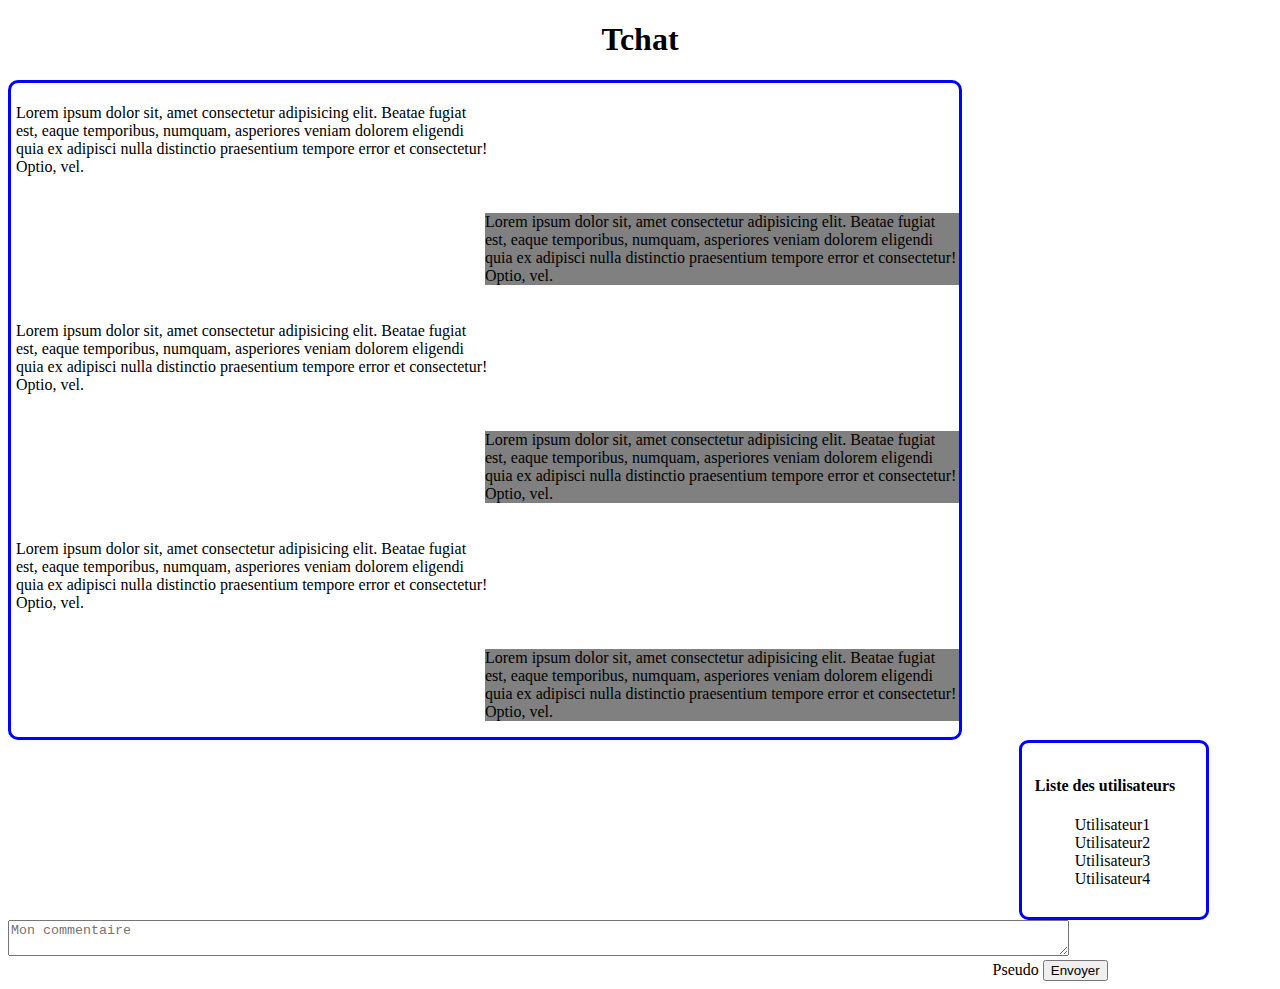
<file: tchat.html>
<!DOCTYPE html>
<html lang="fr">
<head>
    <meta charset="UTF-8">
    <title>Tchat</title>
    <link rel="stylesheet" href="leTchat.css">
</head>

<body>

    <h1>Tchat</h1>

    <div class="ensemble">
    <div class="t1">
    <p>
        <p>Lorem ipsum dolor sit, amet consectetur adipisicing elit. Beatae fugiat est, eaque temporibus, numquam, asperiores veniam dolorem eligendi quia ex adipisci nulla distinctio praesentium tempore error et consectetur! Optio, vel.</p>
    </p>
    </div>

    <div class="t2">
    <p>
        <p>Lorem ipsum dolor sit, amet consectetur adipisicing elit. Beatae fugiat est, eaque temporibus, numquam, asperiores veniam dolorem eligendi quia ex adipisci nulla distinctio praesentium tempore error et consectetur! Optio, vel.</p>
    </p>
    </div>

    <div class="t3">
    <p>
        <p>Lorem ipsum dolor sit, amet consectetur adipisicing elit. Beatae fugiat est, eaque temporibus, numquam, asperiores veniam dolorem eligendi quia ex adipisci nulla distinctio praesentium tempore error et consectetur! Optio, vel.</p>
    </p>
    </div>

    <div class="t4">
    <p>
        <p>Lorem ipsum dolor sit, amet consectetur adipisicing elit. Beatae fugiat est, eaque temporibus, numquam, asperiores veniam dolorem eligendi quia ex adipisci nulla distinctio praesentium tempore error et consectetur! Optio, vel.</p>
    </p>
    </div>

    <div class="t5">
    <p>
        <p>Lorem ipsum dolor sit, amet consectetur adipisicing elit. Beatae fugiat est, eaque temporibus, numquam, asperiores veniam dolorem eligendi quia ex adipisci nulla distinctio praesentium tempore error et consectetur! Optio, vel.</p>
    </p>
    </div>

    <div class="t6">
    <p>
        <p>Lorem ipsum dolor sit, amet consectetur adipisicing elit. Beatae fugiat est, eaque temporibus, numquam, asperiores veniam dolorem eligendi quia ex adipisci nulla distinctio praesentium tempore error et consectetur! Optio, vel.</p>
    </p>
    </div>
    </div>

    <div class="users">
        <h4>Liste des utilisateurs</h4>
        <ul>
            <li>Utilisateur1</li>
            <li>Utilisateur2</li>
            <li>Utilisateur3</li>
            <li>Utilisateur4</li>
        </ul>
    </div>

    <div>
        <textarea name="com" id="com" cols="130" rows="2" placeholder="Mon commentaire"></textarea>
    </div>

    <div id="boutons">
        <label for="pseudo">Pseudo</label>
        <input type="submit" value="Envoyer"/>
    </div>



</body>
</html>
</file>
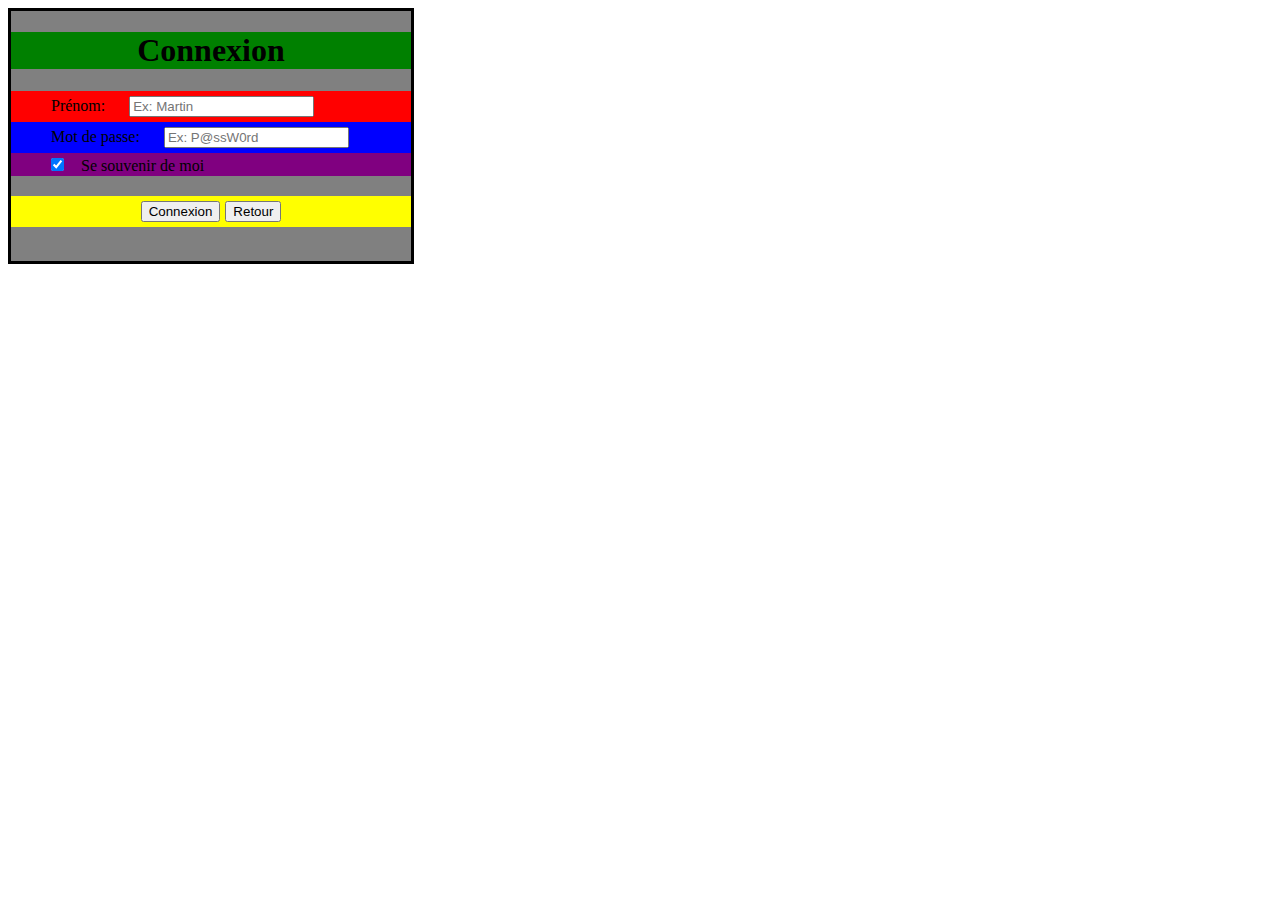
<file: tp4_connexion.html>
<!DOCTYPE html>
<html lang="fr">
<head>
    <meta charset="UTF-8">
    <title>Connexion</title>
    <link rel="stylesheet" href="tp4connexion_css.css">
</head>

<body>

    

    <form action="file.php" method="post">

        <h1>Connexion</h1>

        <div class="prenom">
            <label class="prenom" for="firstName">Prénom:</label>
            <input type="text" name="firstName" id="firstName" placeholder="Ex: Martin">
        </div>

        <div class="mdp">
            <label class="mdp" for="pwd">Mot de passe:</label>
            <input type="password" name="pwd" id="pwd" placeholder="Ex: P@ssW0rd" minlength="8" maxlength="30">
        </div>

        
            <div class="labelCheck">
                <input type="checkbox" name="checkMemory" id="checkMemory" checked>
                <label class="labelCheck" for="checkMemory">Se souvenir de moi</label>
            </div>
        
            <div id="boutons">
                <input type="submit" value="Connexion"/><input id="resetBouton" type="reset" value="Retour"/>
            </div>
    
</body>
</html>
</file>
<file: leTchat.css>
h1 {
    text-align: center;
}

.t1 {
    padding: 5px;
    width: 50%;
}

.t2 {
    background-color: grey;
    width: 50%;
    margin-left: 50%;

}

.t3 {
    width: 50%;
    padding: 5px;
}

.t4 {

    background-color: grey;
    width: 50%;
    margin-left: 50%;

}

.t5 {

    width: 50%;
    padding: 5px;
}

.t6 {
    background-color: gray;
    width: 50%;
    margin-left: 50%;

}

.ensemble {
    border: solid blue;
    border-radius: 10px;
    width: 75%;
}

.users {
    padding: 1%;
    margin-left: 80%;
    margin-right: 5%;
    border: solid blue;
    border-radius: 5%;
}

#boutons {
    margin-right: 13%;
    text-align: right;
}

ul {
    list-style-type: none;
}
</file>
<file: tp4connexion_css.css>
form {
    background-color: gray;
    height: 250px; width: 400px;
    border:solid;
}

h1 {
    text-align: center;
    background-color: green;
}

#firstName {
    margin-left: 20px;
    margin-bottom: 5px;
    margin-top: 5px;

}

#pwd {
    margin-left: 20px;
    margin-bottom: 5px;
    margin-top: 5px;
}

#boutons {
    text-align: center;
    margin-top: 20px;
    padding: 5px;
    background-color: yellow;
}

.prenom {
    padding-left: 20px;
    background-color: red;
}

.mdp {
    padding-left: 20px;
    background-color: blue;
}

#checkMemory {
    margin-left: 30px;
    margin-top: 5px;
    margin-bottom: 5px;
}

.labelCheck {
    padding-left: 10px;
    background-color: purple;
    
}

#resetBouton {
    margin-left: 5px;
}
</file>
